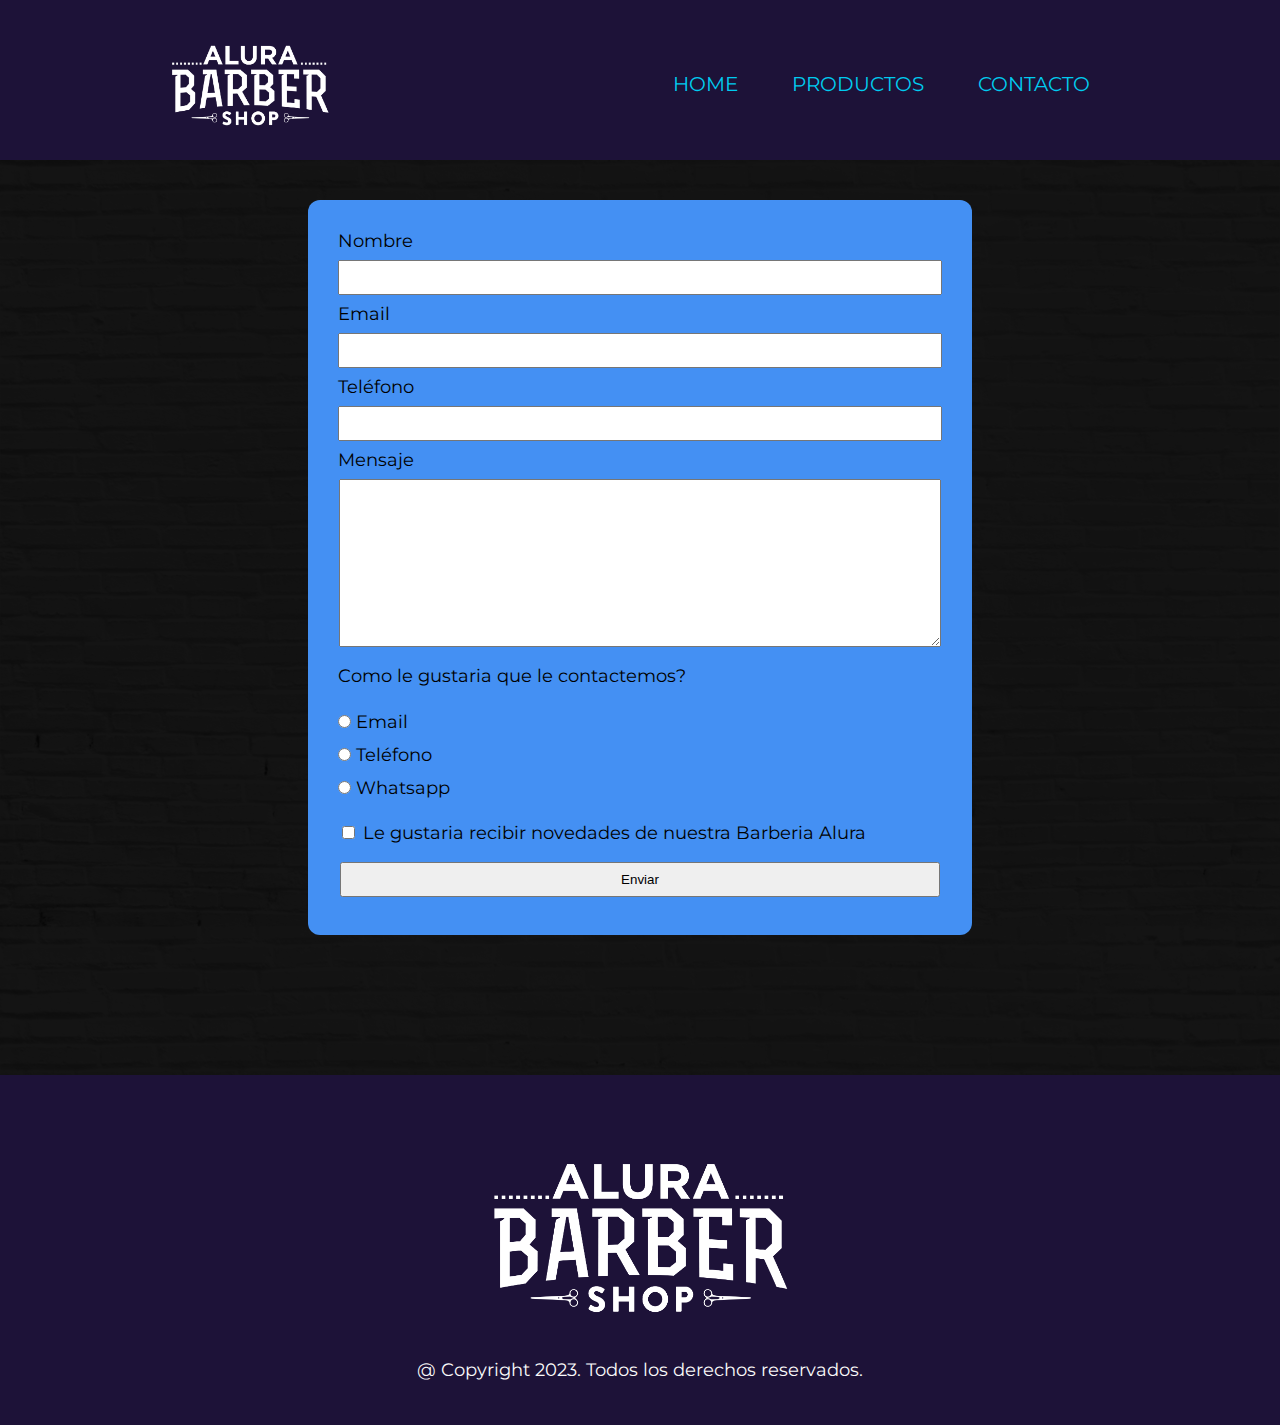
<file: alura_contacto.html>
<!DOCTYPE html>
<html lang="es">
    <head>
        <meta charset="UTF-8">
        <title>Barberia Alura</title>
        <link rel="stylesheet" href="alura_contactos_styles.css">
        <link rel="preconnect" href="https://fonts.googleapis.com">
        <link rel="preconnect" href="https://fonts.gstatic.com" crossorigin>
        <link href="https://fonts.googleapis.com/css2?family=Montserrat:wght@300;400&display=swap" rel="stylesheet">
    </head>

    <body>

        <header>
            <div class="box">

                <nav>

                    <h1><img src="alura_barber_logo-blanc.png" width="160px
                    "></h1>
                    <ul>
                        <li><a href="main.html">Home</a></li>
                        <li><a href="servicios.html">Productos</a></li>
                        <li><a href="alura_contacto.html">Contacto</a></li>
                    </ul>

                </nav>

            </div>

        </header>
        <main>
            <form>
                <label for="name">Nombre</label>
                <input type="text" id="name" class="input-main">

                <label for="mail">Email</label>
                <input type="email" id="mail"class="input-main">

                <label for="phone">Teléfono</label>
                <input type="text" id="phone" class="input-main">

                <label for="message">Mensaje</label>
                <textarea id="message" cols="63" rows="10" class="input-main"></textarea>

                    <div>
                        <p>Como le gustaria que le contactemos?</p>

                        <label for="radio-email">
                        <input class="radio" type="radio" name="contact" value="email" id="radio-email"> Email</label>


                        <label for="radio-tele">
                        <input class="radio" type="radio" name="contact" value="tele" id="radio-tere"> Teléfono</label>


                        <label for="radio-what">                        
                        <input class="radio" type="radio" name="contact" value="what"  id="radio-what"> Whatsapp</label>

                    </div>

                    <label class="checkbox"><input type="checkbox" > Le gustaria recibir novedades de nuestra Barberia Alura</label>

                    <input type="submit" value="Enviar" class="input-main">
            </form>
        </main>
        <footer>
            <div>

                <h1><img src="alura_barber_logo-blanc.png" width="300px
                    "></h1>
                    <p>@ Copyright 2023. Todos los derechos reservados.</p>

                    
            </div>

        </footer>
    </body>

</html>
</file>
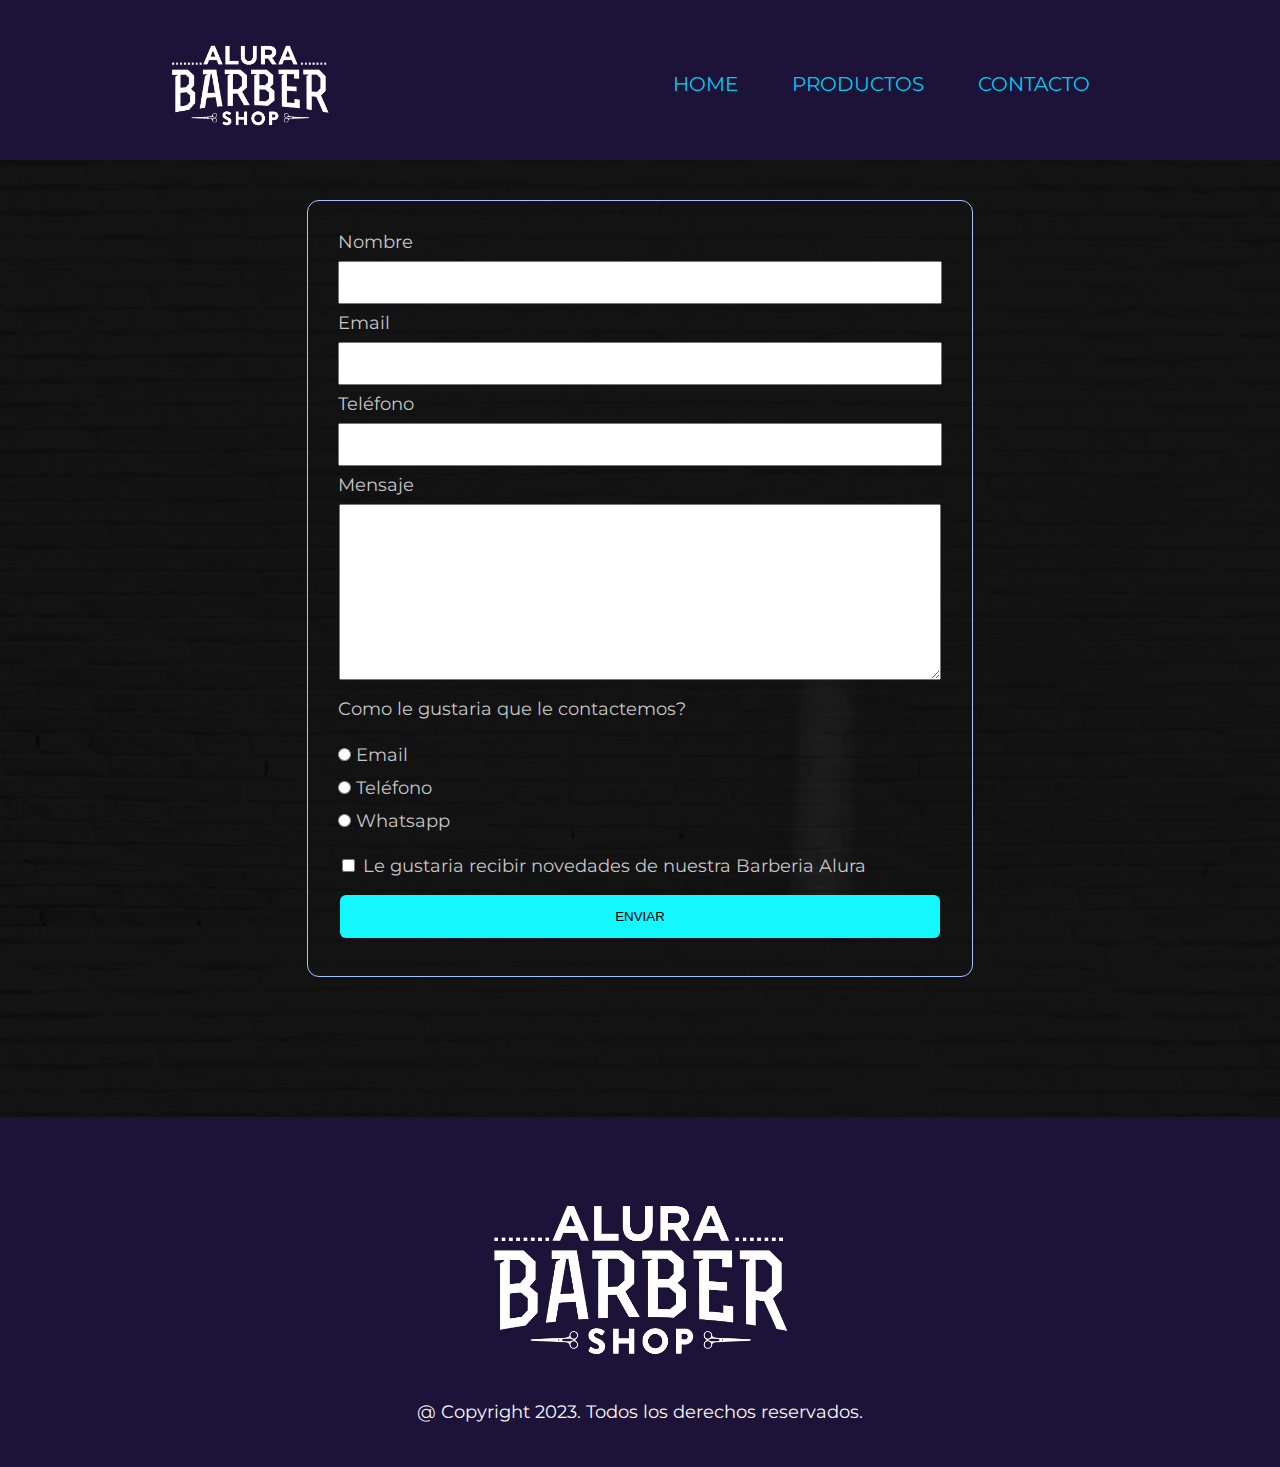
<file: Barberia_contacto.html>
<!DOCTYPE html>
<html lang="es">
    <head>
        <meta charset="UTF-8">
        <title>Barberia Alura</title>
        <link rel="stylesheet" href="Barberia_contactos_styles.css">
        <link rel="preconnect" href="https://fonts.googleapis.com">
        <link rel="preconnect" href="https://fonts.gstatic.com" crossorigin>
        <link href="https://fonts.googleapis.com/css2?family=Montserrat:wght@300;400&display=swap" rel="stylesheet">
    </head>

    <body>

        <header>
            <div class="box">

                <nav>

                    <h1><img src="alura_barber_logo-blanc.png" width="160px
                    "></h1>
                    <ul>
                        <li><a href="Index.html">Home</a></li>
                        <li><a href="Barberia_servicios.html">Productos</a></li>
                        <li><a href="Barberia_contacto.html">Contacto</a></li>
                    </ul>

                </nav>

            </div>

        </header>
        <main>
            <form>
                <label for="name">Nombre</label>
                <input type="text" id="name" class="input-main">

                <label for="mail">Email</label>
                <input type="email" id="mail"class="input-main">

                <label for="phone">Teléfono</label>
                <input type="text" id="phone" class="input-main">

                <label for="message">Mensaje</label>
                <textarea id="message" cols="63" rows="10" class="input-main"></textarea>

                    <div>
                        <p>Como le gustaria que le contactemos?</p>

                        <label for="radio-email">
                        <input class="radio" type="radio" name="contact" value="email" id="radio-email"> Email</label>


                        <label for="radio-tele">
                        <input class="radio" type="radio" name="contact" value="tele" id="radio-tere"> Teléfono</label>


                        <label for="radio-what">                        
                        <input class="radio" type="radio" name="contact" value="what"  id="radio-what"> Whatsapp</label>

                    </div>

                    <label class="checkbox"><input type="checkbox" > Le gustaria recibir novedades de nuestra Barberia Alura</label>

                    <input type="submit" value="ENVIAR" class="input-button">
            </form>
        </main>
        <footer>
            <div>

                <h1><img src="alura_barber_logo-blanc.png" width="300px
                    "></h1>
                    <p>@ Copyright 2023. Todos los derechos reservados.</p>

                    
            </div>

        </footer>
    </body>

</html>
</file>
<file: alura_contactos_styles.css>
body {
    margin: 0px;
    height: 1000px;
    font-family: 'Montserrat', sans-serif;
    background-image: url(white-brick-wall1.png);
    background-repeat: repeat;
    background-position: center;
    background-size: contain;
}
/* HEADER */

header {
    width: 100%;
    height: 120px;
    background-color: rgb(29, 18, 56);
    padding: 20px 0;
    
    }
    
    .headline2{
    margin-top: 0px;
    }
    
    .box{
        position: relative;
        margin: auto;
        width: 940px;
        
        }
        
    
    ul {
        position: absolute;
        top: 5px;
        right: 0px;
    
    }
    
    ul li {
        display: inline-block;
        font-size: 15pt;
        margin-left: 10px;
        padding: 10px 20px;
        border-radius: 6px;
        transition: 0.5s;
    
    }
    
    ul li:hover {
        display: inline-block;
        font-size: 15pt;
        margin-left: 10px;
        background-color: rgb(49, 45, 165);
        padding: 10px 20px;
        border-radius: 6px;
    
    }
    
    
    ul li a {
        text-decoration:none;
        text-transform: uppercase;
        color: rgb(0, 204, 240);
    }

.card{
    display: inline-block;
    background-color: rgb(212, 212, 212);
    width:250px;
    height: 400px;
    text-align: center;
    padding: 10px;
    border-radius: 12px;
    border: solid 1px gray;
    margin: 30px ;
    box-shadow: 2px 2px #c7c7c7;}

.card:hover{
    background-color: rgb(255, 255, 255);
    border: solid 2px gray;
    box-shadow: 5px 5px #888888;
}


main{
    width:fit-content;
    margin: 0 auto;
    

}

form{
    background-color: rgb(68, 144, 243);
    margin: 40px 0px;
    padding: 30px;
    border-radius: 12px;

}

form label{
    display:block;
    font-size: 18px;
}

.input-main{
    display:block;
    padding: 8px 0;
    width: 600px;
    margin: 8px auto; 
}

h2 {
margin: 12px 0 8px 0;
}

.radio{
    margin: 10px 0;
}



p {
    font-size: 18px;
}


.checkbox{
    margin: 18px 0;
}

h4{
    padding: 18px 70px;
    background-color: rgb(68, 144, 243);
    border-radius: 8px;
    display: inline-block;
    margin: 8px 0 8px 0;
}



/* FOOTER */

footer{
    position: relative;
    bottom: -100px;
    background-color: rgb(29, 18, 56);
    width: 100%;
    height: 350px;
    /* background-image: url(wood_header.jpg) ;*/
    background-repeat: repeat;
}

footer div {
    margin: auto;
    width:fit-content;
    height: fit-content;
    position: relative;
    top: 80px;
}

footer div h1 {
    margin: auto;
    width: max-content;
    margin-bottom: 30px;
}


footer div p {
    display: block;
    margin: auto;
    width:fit-content;
    color: rgb(250, 250, 250);
}

.ed {
color: #13f7ff;
}
</file>
<file: Barberia_contactos_styles.css>
body {
    margin: 0px;
    height: 1000px;
    font-family: 'Montserrat', sans-serif;
    background-image: url(white-brick-wall1.png);
    background-repeat: repeat;
    background-position: center;
    background-size: contain;
}
/* HEADER */

header {
    width: 100%;
    height: 120px;
    background-color: rgb(29, 18, 56);
    padding: 20px 0;
    
    }
    
    .headline2{
    margin-top: 0px;
    }
    
    .box{
        position: relative;
        margin: auto;
        width: 940px;
        
        }
        
    
    ul {
        position: absolute;
        top: 5px;
        right: 0px;
    
    }
    
    ul li {
        display: inline-block;
        font-size: 15pt;
        margin-left: 10px;
        padding: 10px 20px;
        border-radius: 6px;
        transition: 0.5s;
    
    }
    
    ul li:hover {
        display: inline-block;
        font-size: 15pt;
        margin-left: 10px;
        background-color: rgb(49, 45, 165);
        padding: 10px 20px;
        border-radius: 6px;
    
    }
    
    
    ul li a {
        text-decoration:none;
        text-transform: uppercase;
        color: rgb(0, 204, 240);
    }

.card{
    display: inline-block;
    background-color: rgb(212, 212, 212);
    width:250px;
    height: 400px;
    text-align: center;
    padding: 10px;
    border-radius: 12px;
    border: solid 1px gray;
    margin: 30px ;
    box-shadow: 2px 2px #c7c7c7;}

.card:hover{
    background-color: rgb(255, 255, 255);
    border: solid 2px gray;
    box-shadow: 5px 5px #888888;
}


main{
    width:fit-content;
    margin: 0 auto;
    

}

form{
    border: solid 1px rgb(166, 197, 255);
    margin: 40px 0px;
    padding: 30px;
    border-radius: 12px;
    color: #c7c7c7;

}



form label{
    display:block;
    font-size: 18px;
}

.input-main{
    display:block;
    padding: 12px 0;
    width: 600px;
    margin: 8px auto; 
}

.input-button{
    display:block;
    padding: 14px 0;
    width: 600px;
    margin: 8px auto; 
    background-color: #13f7ff;
    border: none;
    border-radius: 6px;
}

h2 {
margin: 12px 0 8px 0;
}

.radio{
    margin: 10px 0;
}



p {
    font-size: 18px;
}


.checkbox{
    margin: 18px 0;
}

h4{
    padding: 18px 70px;
    background-color: rgb(68, 144, 243);
    border-radius: 8px;
    display: inline-block;
    margin: 8px 0 8px 0;
}



/* FOOTER */

footer{
    position: relative;
    bottom: -100px;
    background-color: rgb(29, 18, 56);
    width: 100%;
    height: 350px;
    /* background-image: url(wood_header.jpg) ;*/
    background-repeat: repeat;
}

footer div {
    margin: auto;
    width:fit-content;
    height: fit-content;
    position: relative;
    top: 80px;
}

footer div h1 {
    margin: auto;
    width: max-content;
    margin-bottom: 30px;
}


footer div p {
    display: block;
    margin: auto;
    width:fit-content;
    color: rgb(250, 250, 250);
}

.ed {
color: #13f7ff;
}
</file>
